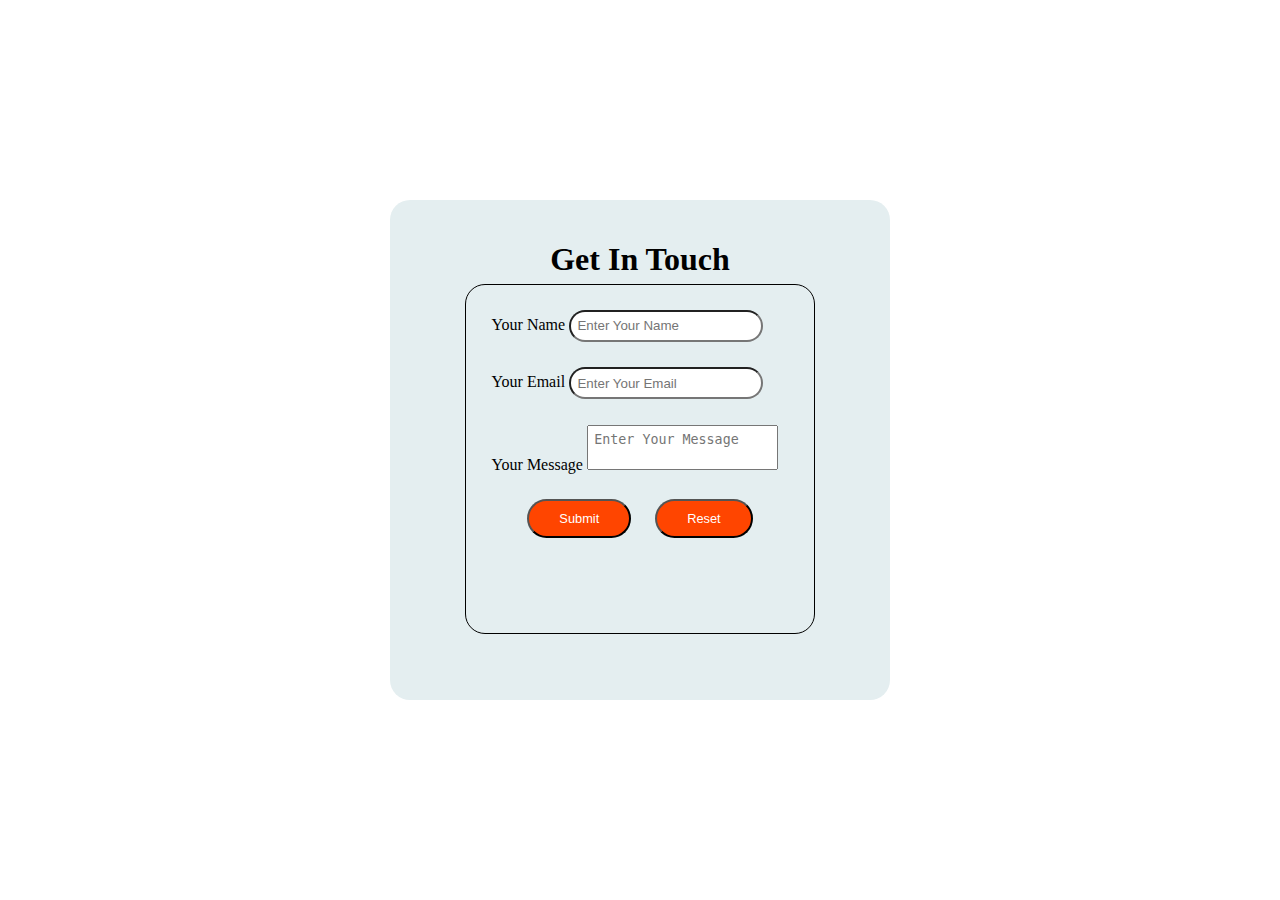
<file: logos/index.html>
<!DOCTYPE html>
<html lang="en">

<head>
    <meta charset="UTF-8">
    <meta name="viewport" content="width=device-width, initial-scale=1.0">
    <title>Form</title>
    <style>
        * {
            margin: 0;
            padding: 0;
            box-sizing: border-box;
        }

        html,
        body {
            height: 100%;
            width: 100%;
            background: url(https://images.unsplash.com/photo-1625225230517-7426c1be750c?q=80&w=1470&auto=format&fit=crop&ixlib=rb-4.0.3&ixid=M3wxMjA3fDB8MHxwaG90by1wYWdlfHx8fGVufDB8fHx8fA%3D%3D);
            display: flex;
            justify-content: center;
            align-items: center;
        }

        h1 {
            text-align: center;
            margin-bottom: -20px;
        }

        #container {
            height: 500px;
            width: 500px;
            background-color: #E4EEF0;
            display: flex;
            justify-content: center;
            align-items: center;
            border-radius: 20px;
        }

        form input {
            border-radius: 20px;
            padding: .5vw;
        }

        div {

            margin: 2vw;
        }

        #button {
            text-align: center;

        }

        textarea {
            resize: none;
            padding: .5vw;
        }

        #button input {
            background-color: orangered;
            color: white;
            padding: 10px 30px;
            font-size: 1vw;
            margin: 0 10px;
            cursor: pointer;
        }
        #box{
            border-radius: 20px;
            height: 350px;
            width: 350px;
            border: 1px solid black;
        }
        @media (max-width:600px){
            h1 {
            text-align: center;
            margin-bottom: 10px;
        }

        #container {
            height: 450px;
            width: 450px;
           
        }

        form input {
            border-radius: 20px;
            padding: 1vw;
        }

        div {
            font-size: 4vw;
            height: 60px;
            width: 100%;
            margin: 2vw;
        }

        #button {
            text-align: center;

        }

        textarea {
            resize: none;
            padding: .5vw;
            height: 40px;
           
        }

        #button input {
            font-size: 3vw;
        }
        div input[type="text"]{
            height: 40px;
            width: 200px;
        }
        div input[type="email"]{
            height: 40px;
            width: 200px;
        }
        #box{
          padding: 5vw;
        }
        }
    </style>
</head>

<body>
    <div id="container">
        <form action="https://formspree.io/f/xvgpledk" method="POST">
            <h1>Get In Touch</h1>
            <div id="box">
                <div>
                    <label for="">Your Name</label>
                    <input type="text" name="Your Name" id="" placeholder="Enter Your Name" required>
                </div>
                <div>
                    <label for="">Your Email</label>
                    <input type="email" name="Your Email" id="" placeholder="Enter Your Email" required>
                </div>
                <div>
                    <label for="">Your Message</label>
                    <textarea name="Your Message" id="" placeholder="Enter Your Message" required></textarea>
                </div>
                <div id="button">
                    <input type="submit" value="Submit" name="submit">
                    <input type="reset" value="Reset">
                </div>
            </div>
        </form>
    </div>
</body>

</html>
</file>
